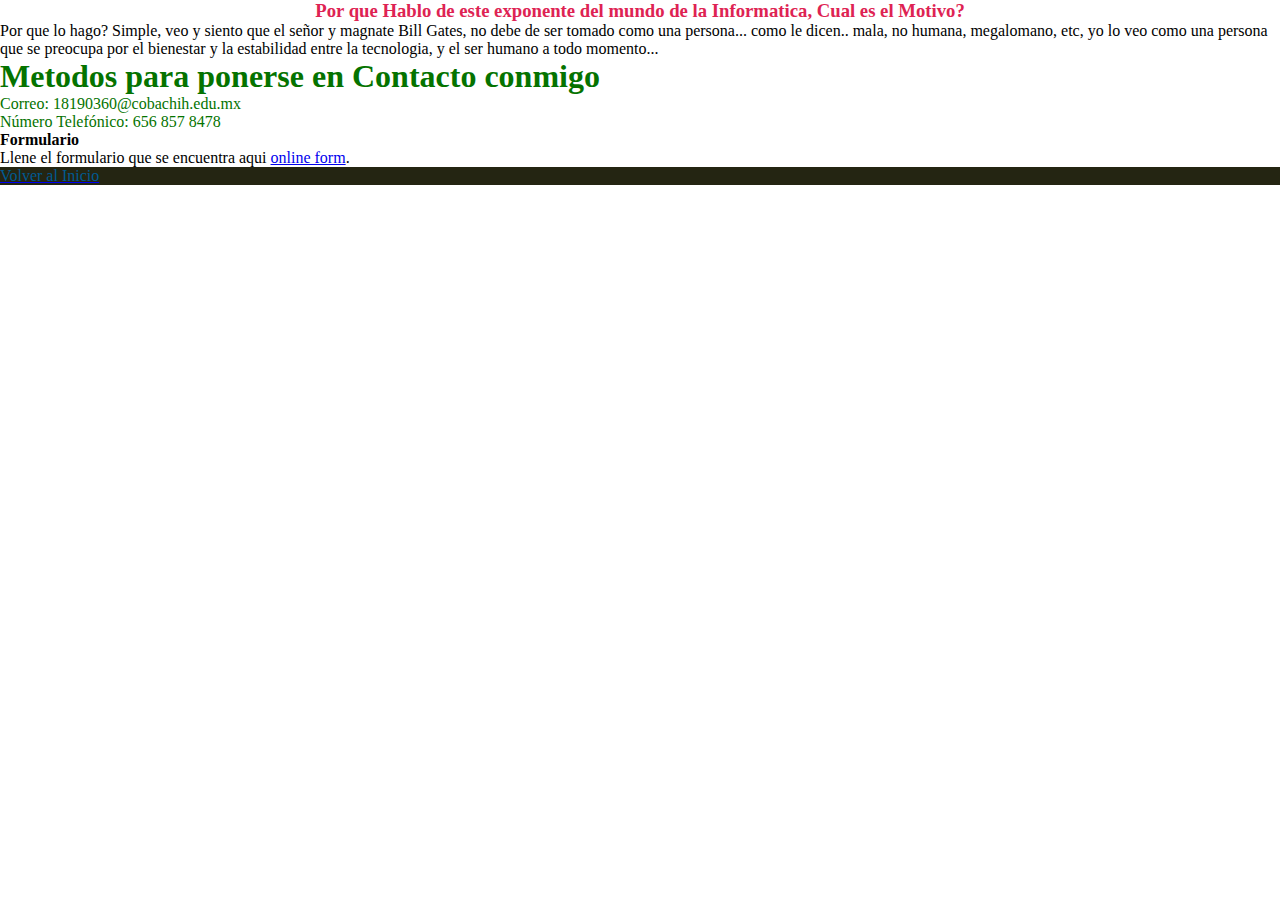
<file: Contacto.HTML>
<!DOCTYPE html>
<html lang="en">
<head>
	<meta charset="UTF-8">
	
	<meta name="viewport" content="width=device-width, initial-scale=1.0">
	
	
	<title>Contacto</title>
	
	
	<link rel="stylesheet" type="text/css" href="estilos.css">
	
</head>

<div id="contacto">
    
<body>
    
	<aside id="motivo">
	    
		<h3>Por que Hablo de este exponente del mundo de la Informatica, Cual es el Motivo?</h3>
		
		<p>Por que lo hago? Simple, veo y siento que el señor y magnate Bill Gates, no debe de ser tomado como una persona... como le dicen.. mala, no humana, megalomano, etc, yo lo veo como una persona que se preocupa por el bienestar y la estabilidad entre la tecnologia, y el ser humano
		a todo momento...</p> 
	</aside>
	
	<article id="contactos">
	    
	    
		<h1>Metodos para ponerse en Contacto conmigo</h1>
		
		
		<p> Correo: 18190360@cobachih.edu.mx</p>
		
		
		<p> Número Telefónico: 656 857 8478</p>
		
	</article>
	
	
</body>

</div>
  
  	<h4>Formulario</h4>
  
<div id="wufoo-zuop100119od37"> Llene el formulario que se encuentra aqui <a href="https://hector18190360.wufoo.com/forms/zuop100119od37/">online form</a>. </div> <script type="text/javascript"> var m18g5ojb1vojme5; (function(d, t) { var s = d.createElement(t), options = { 'userName':'denissehernandez123', 'formHash':'m18g5ojb1vojme5', 'autoResize':true, 'height':'1148', 'async':true, 'host':'wufoo.com', 'header':'show', 'ssl':true }; s.src = ('https:' == d.location.protocol ?'https://':'http://') + 'secure.wufoo.com/scripts/embed/form.js'; s.onload = s.onreadystatechange = function() { var rs = this.readyState; if (rs) if (rs != 'complete') if (rs != 'loaded') return; try { m18g5ojb1vojme5 = new WufooForm(); m18g5ojb1vojme5.initialize(options); m18g5ojb1vojme5.display(); } catch (e) { } }; var scr = d.getElementsByTagName(t)[0], par = scr.parentNode; par.insertBefore(s, scr); })(document, 'script'); </script>

</div>
     
     
    </form>
  
  
  
    </div>




</body>



</html>

  
  
  
  
  
  
  



<footer id="regresar"><a href="Index.html"><font color="#005A91">Volver al Inicio </font></a></footer>

</html>
</file>
<file: estilos.css>
*{
	padding: 0;
	margin: 0;
	
}
#encabezados{
	background: #2F9340;
	text-align: center;
	font-family: Cooper Black;
	
}
#general{
	width: 95%;
	margin: auto;
	height: 1200px;
	
	
}
#izquierda{
	width: 80%;
	float: left;
	
}
#Bill{
	margin: auto;
	display: block;
	height: 400px;
	width: 500px;
	
}
section{
	text-align: justify;
	font-family: Broadway;
	width: 80%;
	color: #C30B32;
	
}
#Origen{
	text-align: center;
	font-family: Times New Roman;
	color: #057300;
	

}
#derecha{
	width: 20%;
	float: right;
	
}
article{
	text-align: justify;
	font-family: Comic Sans MS;
	color: #057300;
	
	
}
h3{
	color: #DE2353;
	text-align: center;
	
	
}
#estudios{
	width: 250px;
	height: 200px;
	margin: auto;
	display: block;
	
}
#primero{
	color: #5FCE1B;
	font-family: Comic Sans;
	
}
#video{
	text-align: center;
	
	
}
footer{
	font-family: Comic Sans MS;
	color: #CED814;
	background: #242512;
	
	
nav ul li a {
	color: #08B7CB;
	font-family: Comic Sans MS;
	text-align: center;
	font-size: medium;
	
}
#pecas{
	background: url(imagenes/mac.jpg);
	background-size: 100% 100%;
	background-attachment: fixed;
	
}
#encabezado1{
	background: #30E6F5;
	text-align: center;
	font-family: Cooper Black;
	
	
}
#todo{
	width: 95%;
	margin: auto;
	height: 1200px;
	
	
}
table{
	width: 100%;
	
}
table, th, td{
	border: 2px solid white;
	border-collapse: collapse;
	
}
th, td{
	padding: 10px;
	
}
#apo{
	color: #CBB308;
	text-align: center;
	font-family: Comic Sans MS;
	
}
#Descripción{
	text-align: center;
	font-family: Comic Sans MS;
	color: #306CF5;


#desc{
	color: #091900;
	font-family: Times New Roman;


}
#desc2{
	font-family: Times New Roman;
	color: #091900;


}
#desc3{
	font-family: Times New Roman;
	color: #091900;


}
#desc4{
	font-family: Times New Roman;
	color: #091900;


}
#desc5{
	font-family: Times New Roman;
	color: #091900;


}
#desc6{
	font-family: Times New Roman;
	color: #091900;


}
#fotos{
	text-align: center;
	font-family: Comic Sans MS;
	color: #287200;
	
}
#MsDos{
	color: green;
	

}
#SurfaceLaptop{
	font-family: Times New Roman;
	color: #3E6B27;
	
}
#Windows3.1{
	font-family: Times New Roman;
	color: #2A7A00;
	
}
#Windows7{
	font-family: Times New Roman;
	color: #254315;
	
	
}
#WindowsXp{
	font-family: Times New Roman;
	color: #256800;
	
}
#XboxSeriesX{
	font-family: Times New Roman;
	color: #20410E;
  
  body {
    font: 13px/1.85em 'Open Sans', Arial, Helvetice Neue, sans-serif;
    color: #888888;
    font-weight: 300;
    font-style: normal;
    -webkit-font-smoothing: antialiased;
 /* Fix for webkit rendering */
    -webkit-text-size-adjust: 100%;
    background: #282828;
}

.templatemo_contacttitle {
    width: 100%;
    margin-bottom: 10px;
    font-size: 32px;
    font-weight: bold;
    color: #ffffff;
    text-align: center;
}

.templatemo_contact {
    margin: 30px;
    width: 100%;
    margin-left: 15%;
}

.templatemo_contactform input, textarea {
    width: 100%;
    background: #282828;
    border: 1px solid #393939;
    padding: 7px 10px;
    margin: 0px 0px 10px 0px;
    background-color: #FAFAFA;
  
}
  

.templatemo_contactform textarea {
    height: 100px;
  
}
  


.templatemo_contactform .btn-primary {
    background: #92bf24;
    border: none;
    border-radius: 0px;
    color: #3d5602;
    font-weight: 800;
  
}

  
.templatemo_contactform .btn-primary:hover {
    background: #a6d82c;
  
}
  
  
  
  
  
	
	
}
</file>
